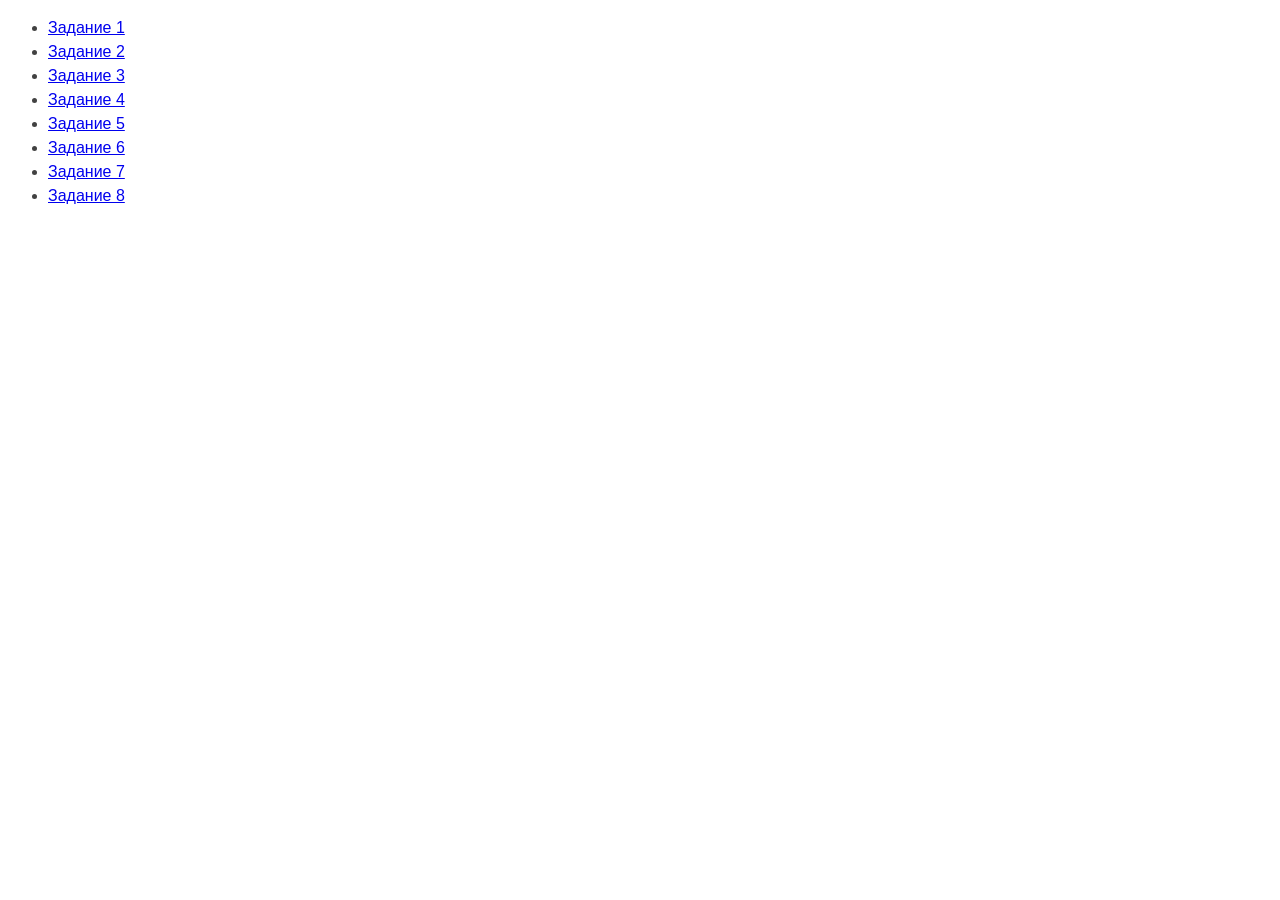
<file: index.html>
<!DOCTYPE html>
<html lang="ru">
  <head>
    <meta charset="UTF-8" />
    <meta http-equiv="X-UA-Compatible" content="IE=edge" />
    <meta name="viewport" content="width=device-width, initial-scale=1.0" />
    <title>Страница навигации</title>
    <style>
      body {
        font-family: -apple-system, BlinkMacSystemFont, 'Segoe UI', Roboto,
          Oxygen, Ubuntu, Cantarell, 'Open Sans', 'Helvetica Neue', sans-serif;
        background-color: #fff;
        color: #424242;
        line-height: 1.5;
      }
    </style>
  </head>
  <body>
    <ul>
      <li><a href="./task-01.html">Задание 1</a></li>
      <li><a href="./task-02.html">Задание 2</a></li>
      <li><a href="./task-03.html">Задание 3</a></li>
      <li><a href="./task-04.html">Задание 4</a></li>
      <li><a href="./task-05.html">Задание 5</a></li>
      <li><a href="./task-06.html">Задание 6</a></li>
      <li><a href="./task-07.html">Задание 7</a></li>
      <li><a href="./task-08.html">Задание 8</a></li>
    </ul>
  </body>
</html>
</file>
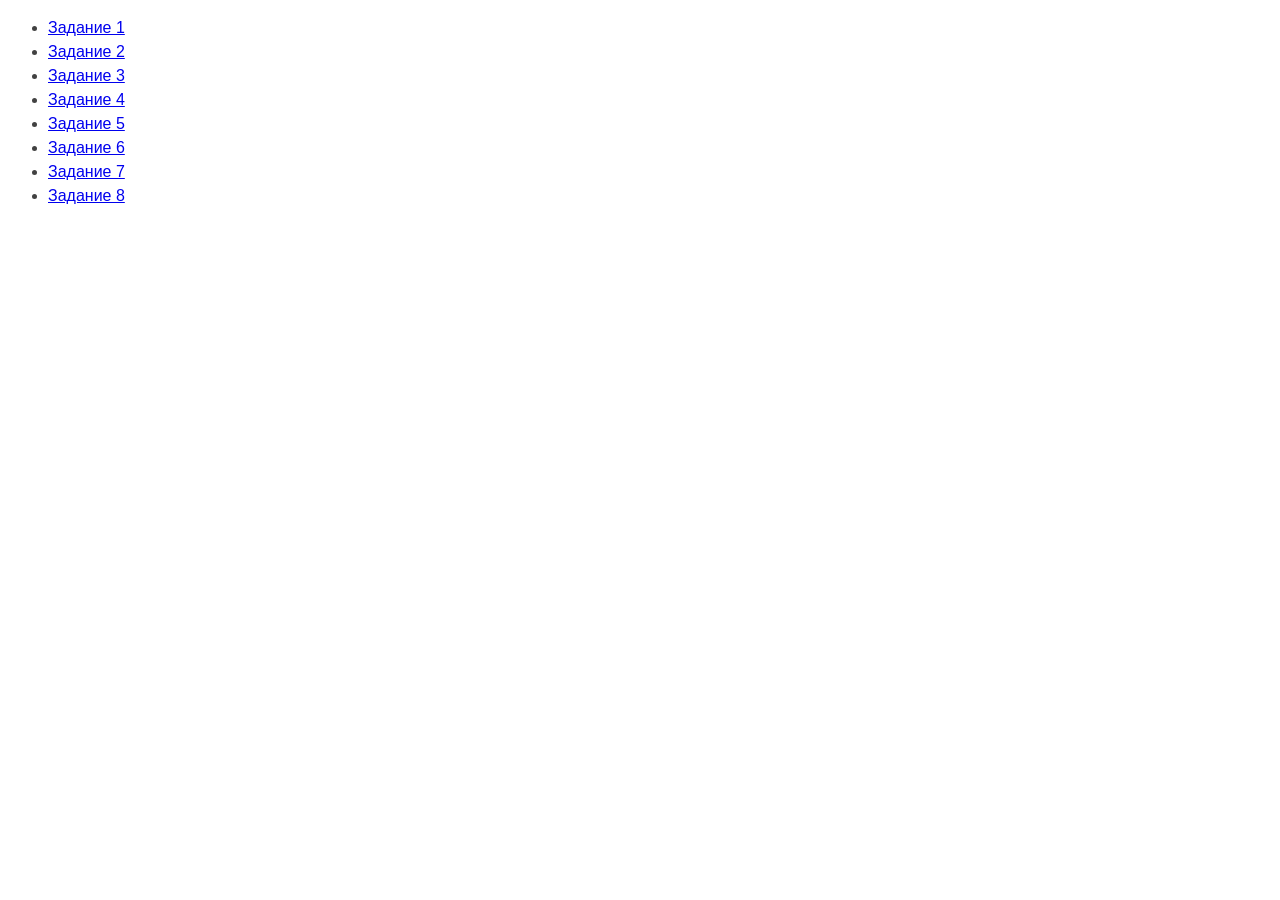
<file: src/index.html>
<!DOCTYPE html>
<html lang="ru">
  <head>
    <meta charset="UTF-8" />
    <meta http-equiv="X-UA-Compatible" content="IE=edge" />
    <meta name="viewport" content="width=device-width, initial-scale=1.0" />
    <title>Страница навигации</title>
    <style>
      body {
        font-family: -apple-system, BlinkMacSystemFont, 'Segoe UI', Roboto,
          Oxygen, Ubuntu, Cantarell, 'Open Sans', 'Helvetica Neue', sans-serif;
        background-color: #fff;
        color: #424242;
        line-height: 1.5;
      }
    </style>
  </head>
  <body>
    <ul>
      <li><a href="task-01.html">Задание 1</a></li>
      <li><a href="task-02.html">Задание 2</a></li>
      <li><a href="task-03.html">Задание 3</a></li>
      <li><a href="task-04.html">Задание 4</a></li>
      <li><a href="task-05.html">Задание 5</a></li>
      <li><a href="task-06.html">Задание 6</a></li>
      <li><a href="task-07.html">Задание 7</a></li>
      <li><a href="task-08.html">Задание 8</a></li>
    </ul>
  </body>
</html>
</file>
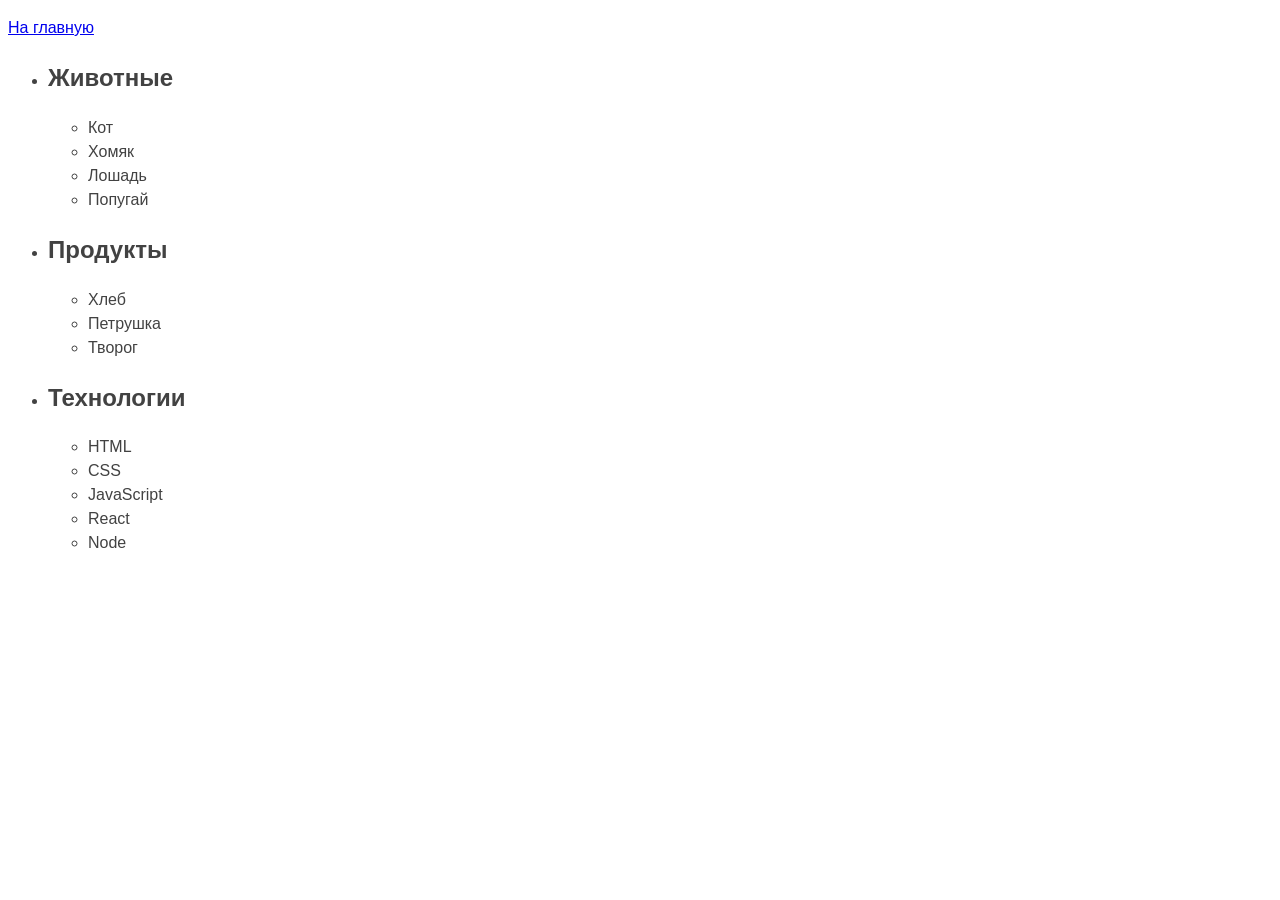
<file: task-01.html>
<!DOCTYPE html>
<html lang="ru">
  <head>
    <meta charset="UTF-8" />
    <meta http-equiv="X-UA-Compatible" content="IE=edge" />
    <meta name="viewport" content="width=device-width, initial-scale=1.0" />
    <title>Задание 1</title>
    <style>
      body {
        font-family: -apple-system, BlinkMacSystemFont, 'Segoe UI', Roboto,
          Oxygen, Ubuntu, Cantarell, 'Open Sans', 'Helvetica Neue', sans-serif;
        background-color: #fff;
        color: #424242;
        line-height: 1.5;
      }
    </style>
  </head>
  <body>
    <p><a href="./index.html">На главную</a></p>
    
    <ul id="categories">
      <li class="item">
        <h2>Животные</h2>
    
        <ul>
          <li>Кот</li>
          <li>Хомяк</li>
          <li>Лошадь</li>
          <li>Попугай</li>
        </ul>
      </li>
      <li class="item">
        <h2>Продукты</h2>
    
        <ul>
          <li>Хлеб</li>
          <li>Петрушка</li>
          <li>Творог</li>
        </ul>
      </li>
      <li class="item">
        <h2>Технологии</h2>
    
        <ul>
          <li>HTML</li>
          <li>CSS</li>
          <li>JavaScript</li>
          <li>React</li>
          <li>Node</li>
        </ul>
      </li>
    </ul>

    <script src="./js/task-01.js" type="module"></script>
  </body>
</html>
</file>
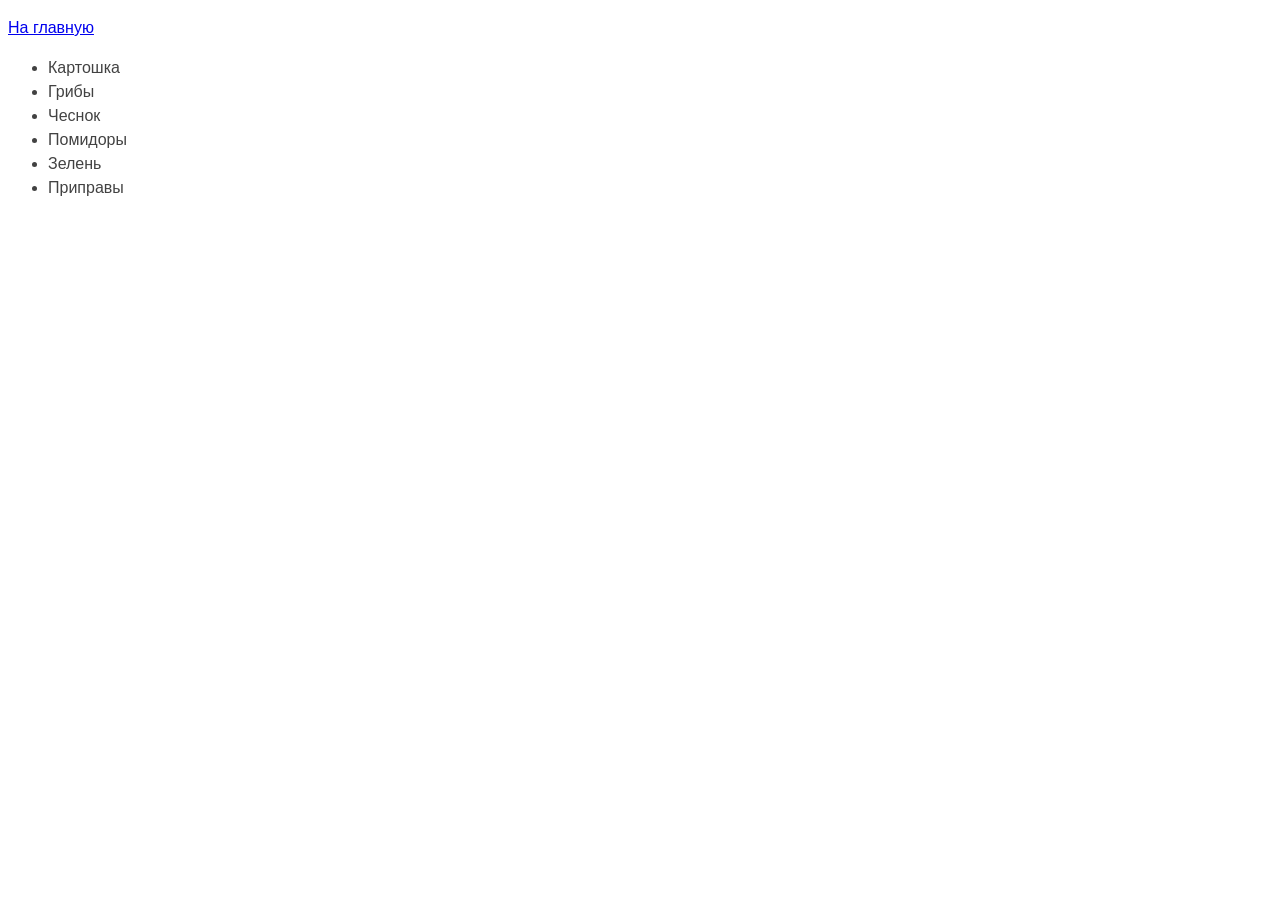
<file: task-02.html>
<!DOCTYPE html>
<html lang="ru">
  <head>
    <meta charset="UTF-8" />
    <meta http-equiv="X-UA-Compatible" content="IE=edge" />
    <meta name="viewport" content="width=device-width, initial-scale=1.0" />
    <title>Задание 2</title>
    <style>
      body {
        font-family: -apple-system, BlinkMacSystemFont, 'Segoe UI', Roboto,
          Oxygen, Ubuntu, Cantarell, 'Open Sans', 'Helvetica Neue', sans-serif;
        background-color: #fff;
        color: #424242;
        line-height: 1.5;
      }
    </style>
  </head>
  <body>
    <p><a href="./index.html">На главную</a></p>

    <ul id="ingredients"></ul>
    
    <script src="./js/task-02.js" type="module"></script>
  </body>
</html>
</file>
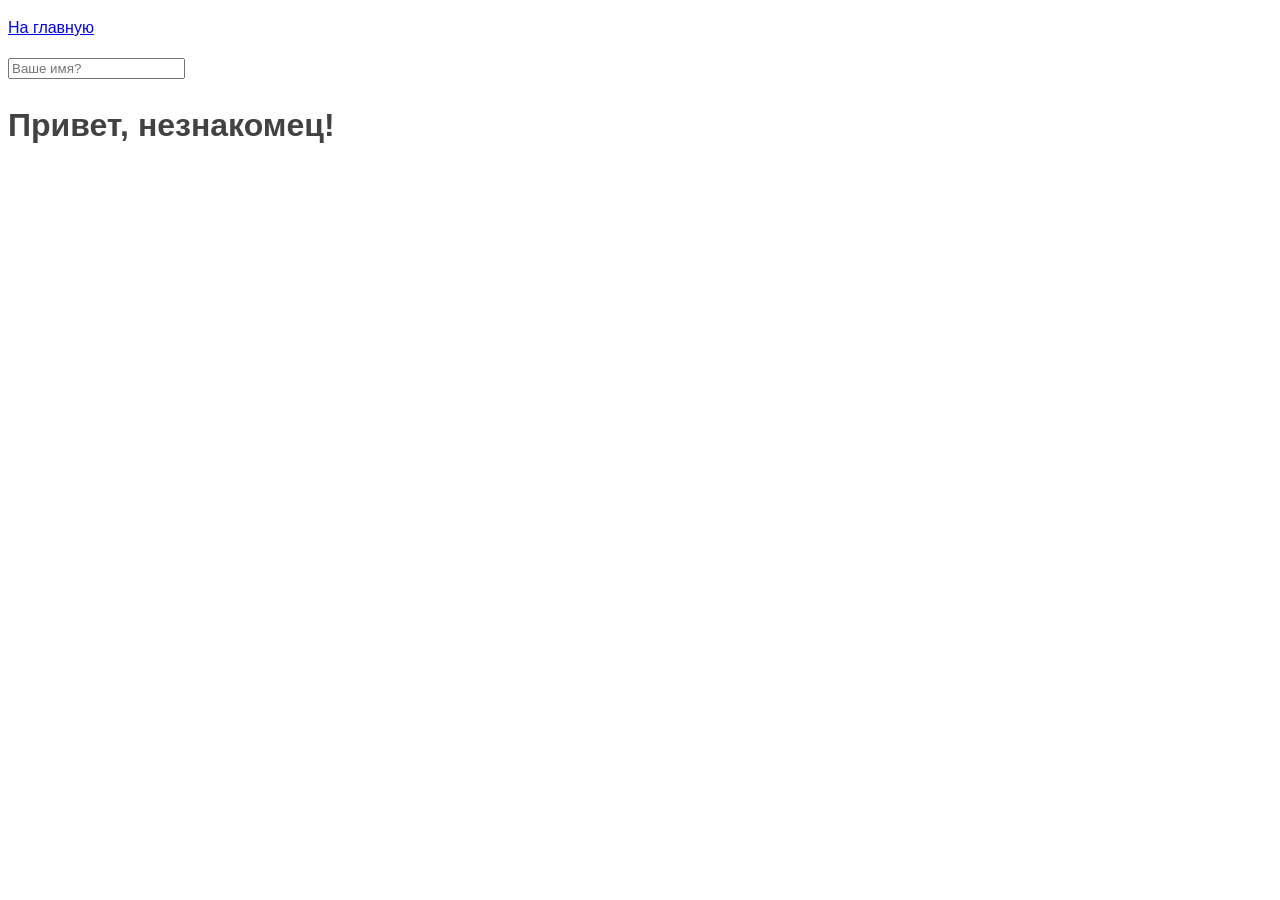
<file: task-05.html>
<!DOCTYPE html>
<html lang="ru">
  <head>
    <meta charset="UTF-8" />
    <meta http-equiv="X-UA-Compatible" content="IE=edge" />
    <meta name="viewport" content="width=device-width, initial-scale=1.0" />
    <title>Задание 5</title>
    <style>
      body {
        font-family: -apple-system, BlinkMacSystemFont, 'Segoe UI', Roboto,
          Oxygen, Ubuntu, Cantarell, 'Open Sans', 'Helvetica Neue', sans-serif;
        background-color: #fff;
        color: #424242;
        line-height: 1.5;
      }
    </style>
  </head>
  <body>
    <p><a href="./index.html">На главную</a></p>

    <input type="text" placeholder="Ваше имя?" id="name-input" />
    <h1>Привет, <span id="name-output">незнакомец</span>!</h1>

    <script src="./js/task-05.js" type="module"></script>
  </body>
</html>
</file>
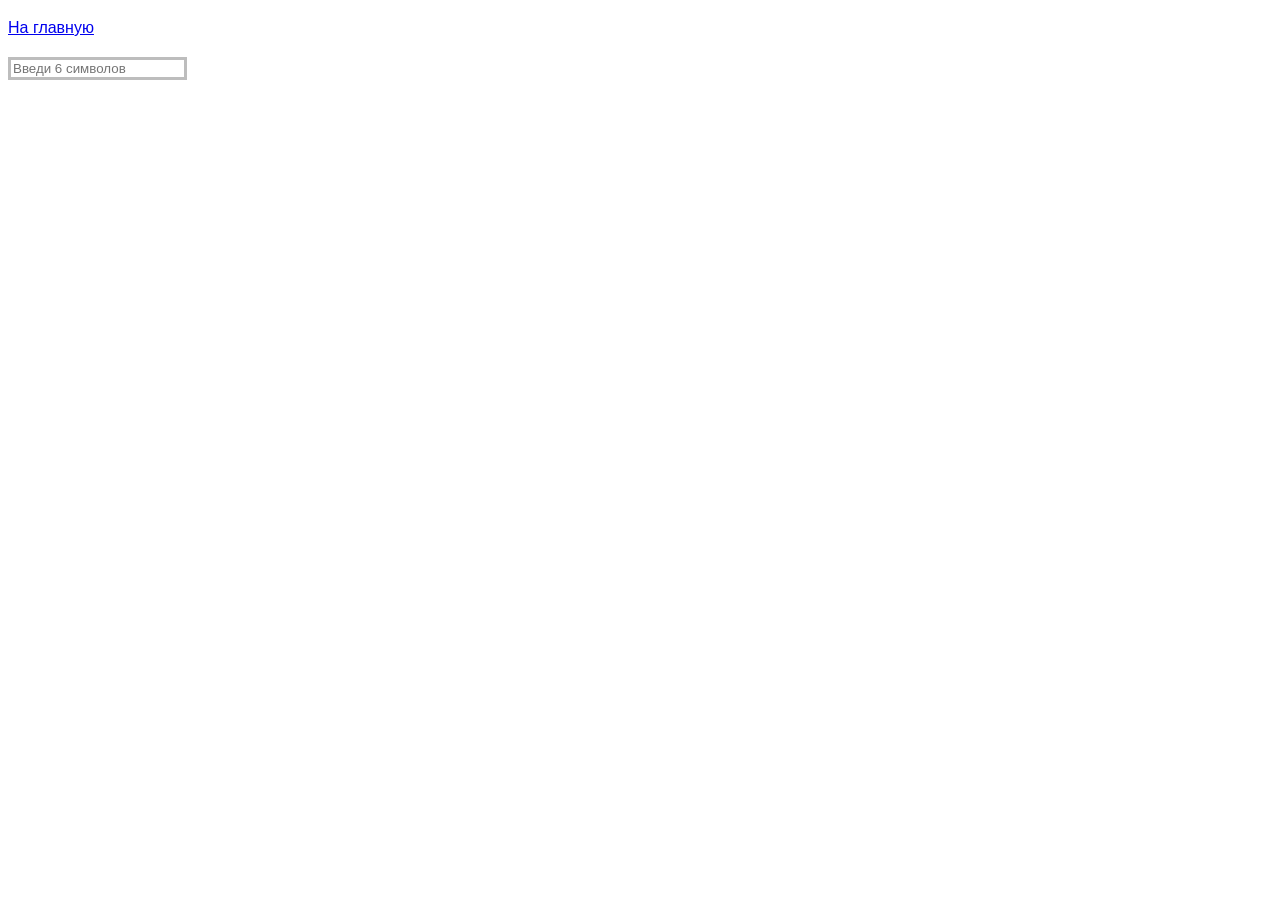
<file: task-06.html>
<!DOCTYPE html>
<html lang="ru">
  <head>
    <meta charset="UTF-8" />
    <meta http-equiv="X-UA-Compatible" content="IE=edge" />
    <meta name="viewport" content="width=device-width, initial-scale=1.0" />
    <link rel="stylesheet" href="./css/style-06.css">
    <title>Задание 6</title>
    <style>
      body {
        font-family: -apple-system, BlinkMacSystemFont, 'Segoe UI', Roboto,
          Oxygen, Ubuntu, Cantarell, 'Open Sans', 'Helvetica Neue', sans-serif;
        background-color: #fff;
        color: #424242;
        line-height: 1.5;
      }
    </style>
  </head>
  <body>
    <p><a href="./index.html">На главную</a></p>

    <input type="text" id="validation-input" data-length="6" placeholder="Введи 6 символов" />
    
    <script src="./js/task-06.js" type="module"></script>
  </body>
</html>
</file>
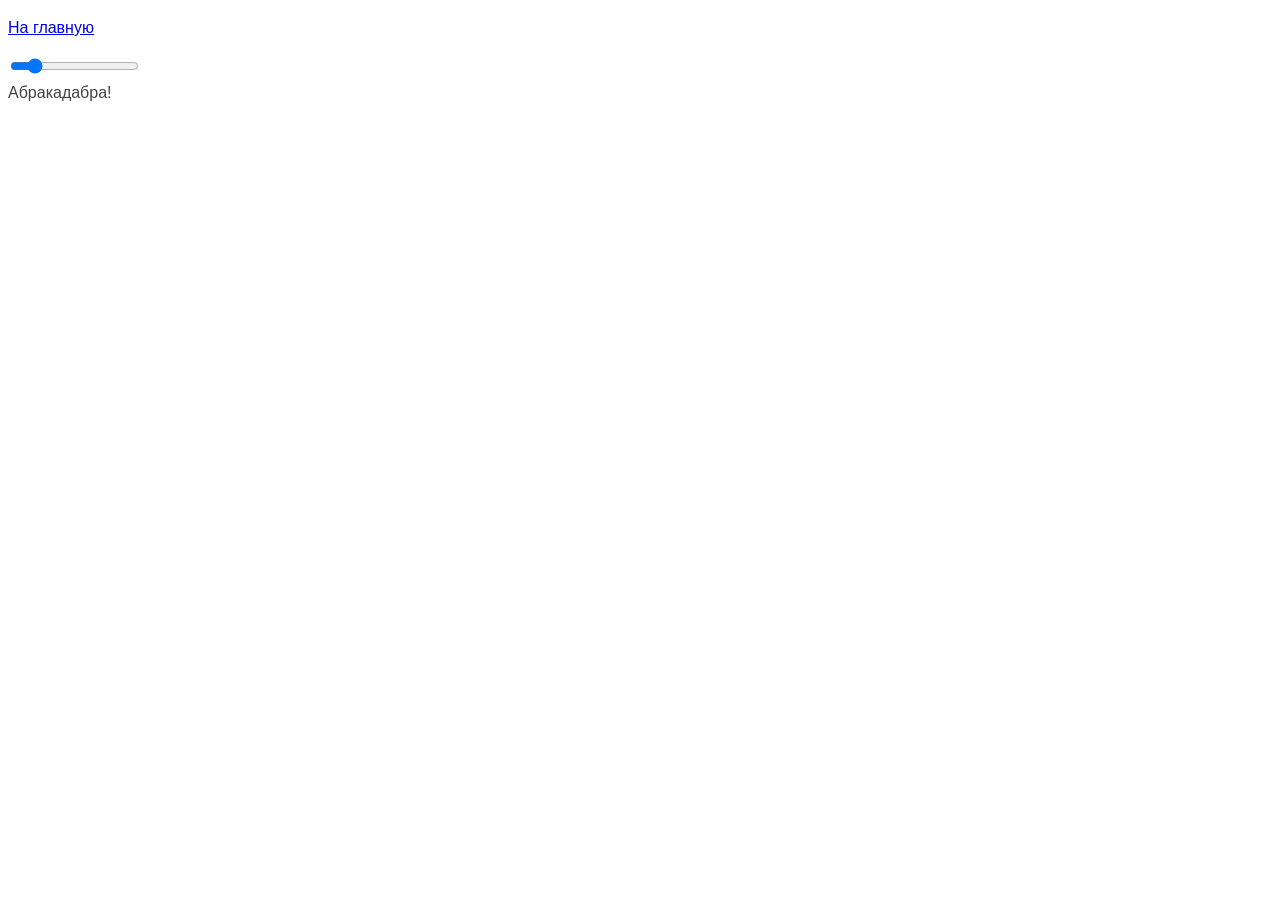
<file: task-07.html>
<!DOCTYPE html>
<html lang="ru">
  <head>
    <meta charset="UTF-8" />
    <meta http-equiv="X-UA-Compatible" content="IE=edge" />
    <meta name="viewport" content="width=device-width, initial-scale=1.0" />
    <title>Задание 7</title>
    <style>
      body {
        font-family: -apple-system, BlinkMacSystemFont, 'Segoe UI', Roboto,
          Oxygen, Ubuntu, Cantarell, 'Open Sans', 'Helvetica Neue', sans-serif;
        background-color: #fff;
        color: #424242;
        line-height: 1.5;
      }
    </style>
  </head>
  <body>
    <p><a href="./index.html">На главную</a></p>

    <input id="font-size-control" type="range" />
    <br />
    <span id="text">Абракадабра!</span>
    
    <script src="./js/task-07.js" type="module"></script>
  </body>
</html>
</file>
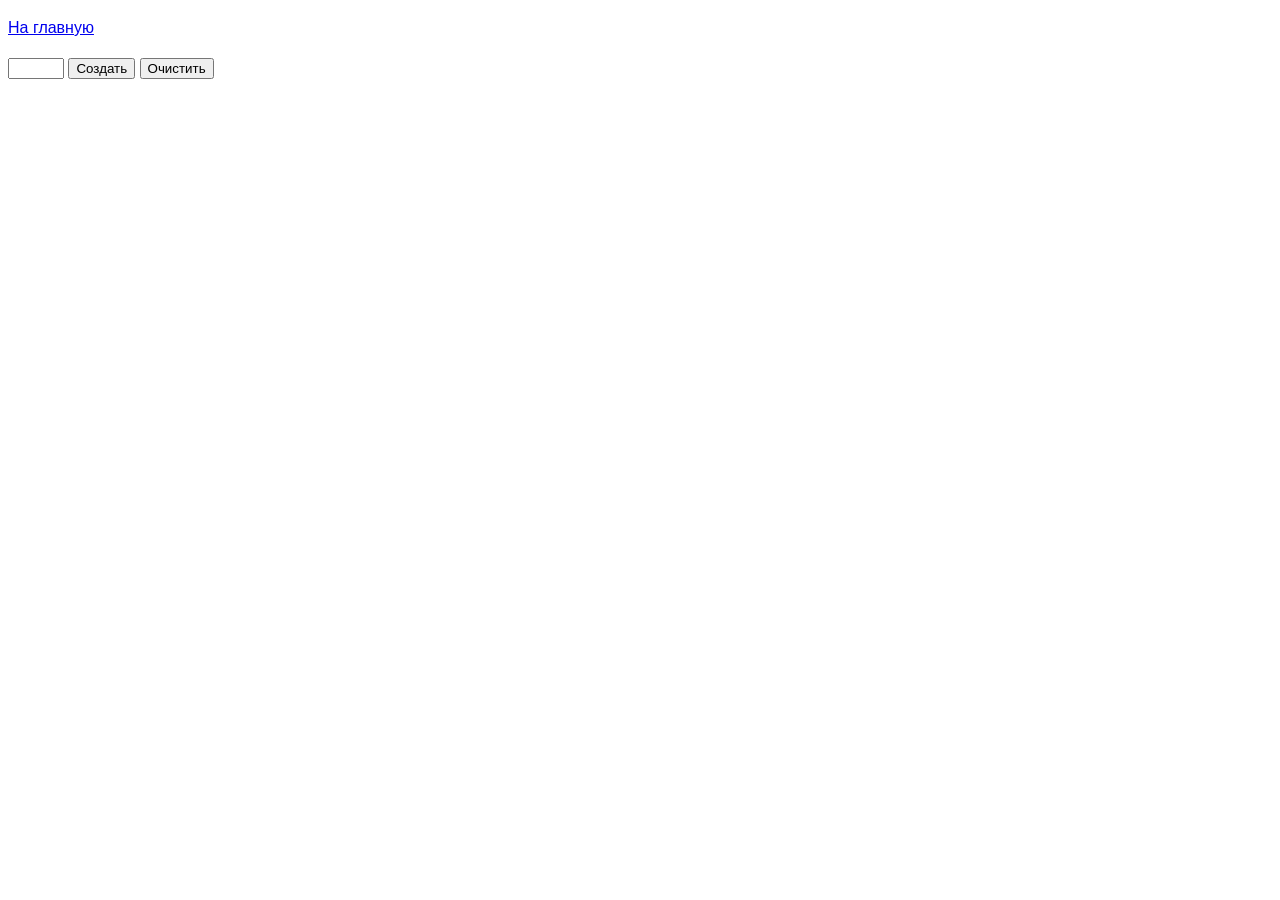
<file: task-08.html>
<!DOCTYPE html>
<html lang="ru">
  <head>
    <meta charset="UTF-8" />
    <meta http-equiv="X-UA-Compatible" content="IE=edge" />
    <meta name="viewport" content="width=device-width, initial-scale=1.0" />
    <title>Задание 8</title>
    <style>
      body {
        font-family: -apple-system, BlinkMacSystemFont, 'Segoe UI', Roboto,
          Oxygen, Ubuntu, Cantarell, 'Open Sans', 'Helvetica Neue', sans-serif;
        line-height: 1.5;
      }
    </style>
  </head>
  <body>
    <p><a href="./index.html">На главную</a></p>
    
    <div id="controls">
      <input type="number" min="0" max="100" step="1" />
      <button type="button" data-action="render">Создать</button>
      <button type="button" data-action="destroy">Очистить</button>
    </div>
    
    <div id="boxes"></div>

    <script src="./js/task-08.js" type="module"></script>
  </body>
</html>
</file>
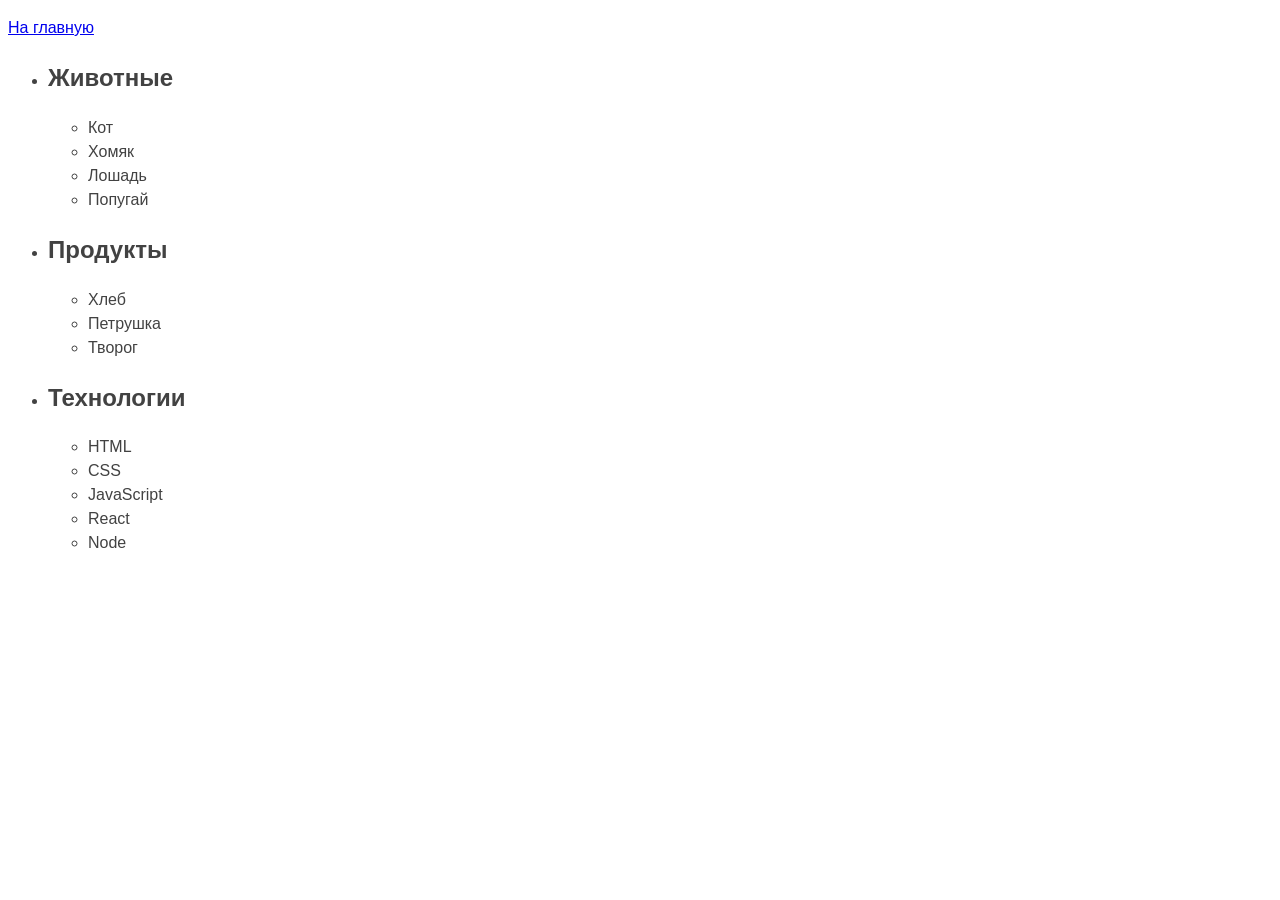
<file: src/task-01.html>
<!DOCTYPE html>
<html lang="ru">
  <head>
    <meta charset="UTF-8" />
    <meta http-equiv="X-UA-Compatible" content="IE=edge" />
    <meta name="viewport" content="width=device-width, initial-scale=1.0" />
    <title>Задание 1</title>
    <style>
      body {
        font-family: -apple-system, BlinkMacSystemFont, 'Segoe UI', Roboto,
          Oxygen, Ubuntu, Cantarell, 'Open Sans', 'Helvetica Neue', sans-serif;
        background-color: #fff;
        color: #424242;
        line-height: 1.5;
      }
    </style>
  </head>
  <body>
    <p><a href="/index.html">На главную</a></p>
    
    <ul id="categories">
      <li class="item">
        <h2>Животные</h2>
    
        <ul>
          <li>Кот</li>
          <li>Хомяк</li>
          <li>Лошадь</li>
          <li>Попугай</li>
        </ul>
      </li>
      <li class="item">
        <h2>Продукты</h2>
    
        <ul>
          <li>Хлеб</li>
          <li>Петрушка</li>
          <li>Творог</li>
        </ul>
      </li>
      <li class="item">
        <h2>Технологии</h2>
    
        <ul>
          <li>HTML</li>
          <li>CSS</li>
          <li>JavaScript</li>
          <li>React</li>
          <li>Node</li>
        </ul>
      </li>
    </ul>

    <script src="/src/js/task-01.js" type="module"></script>
  </body>
</html>
</file>
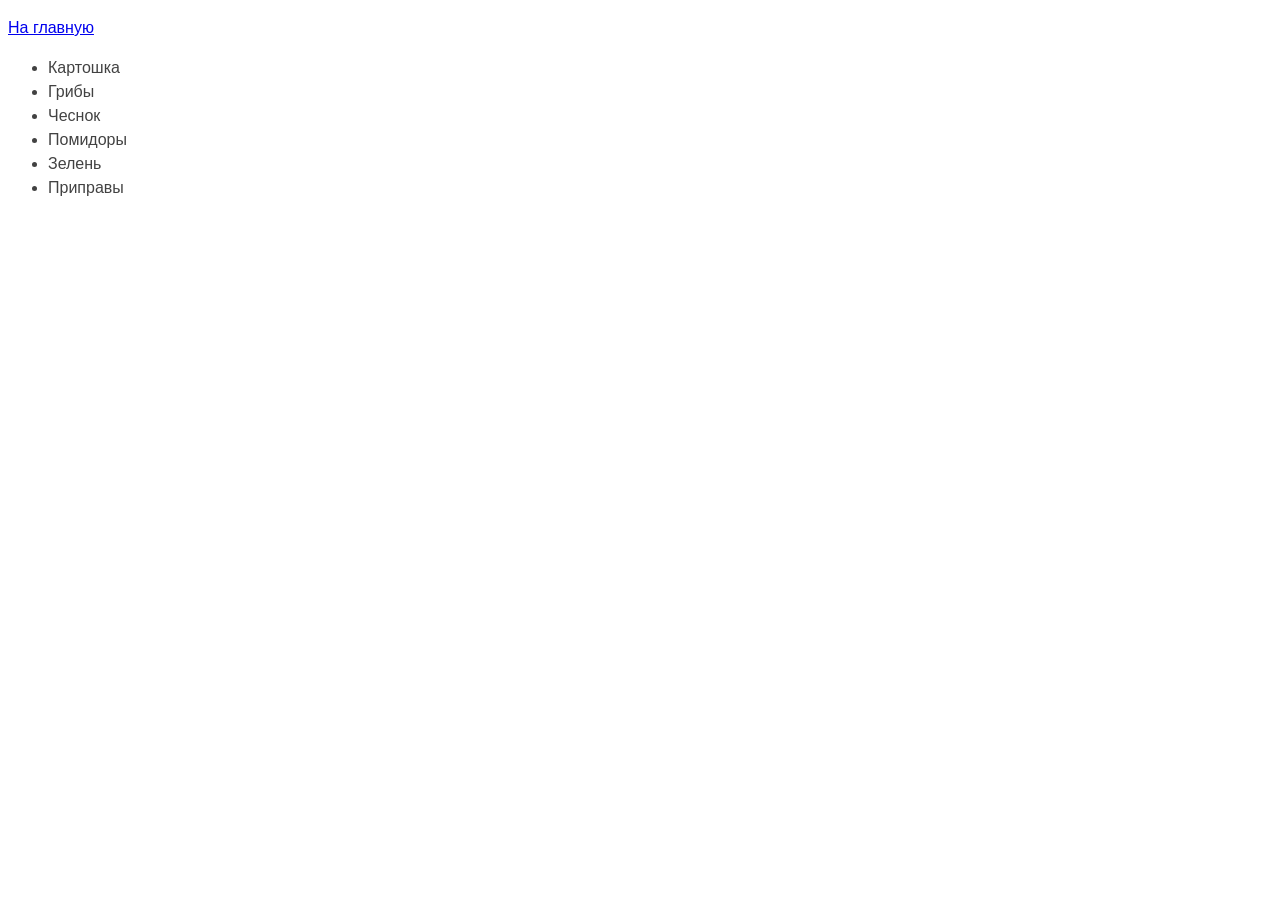
<file: src/task-02.html>
<!DOCTYPE html>
<html lang="ru">
  <head>
    <meta charset="UTF-8" />
    <meta http-equiv="X-UA-Compatible" content="IE=edge" />
    <meta name="viewport" content="width=device-width, initial-scale=1.0" />
    <title>Задание 2</title>
    <style>
      body {
        font-family: -apple-system, BlinkMacSystemFont, 'Segoe UI', Roboto,
          Oxygen, Ubuntu, Cantarell, 'Open Sans', 'Helvetica Neue', sans-serif;
        background-color: #fff;
        color: #424242;
        line-height: 1.5;
      }
    </style>
  </head>
  <body>
    <p><a href="/index.html">На главную</a></p>

    <ul id="ingredients"></ul>
    
    <script src="/src/js/task-02.js" type="module"></script>
  </body>
</html>
</file>
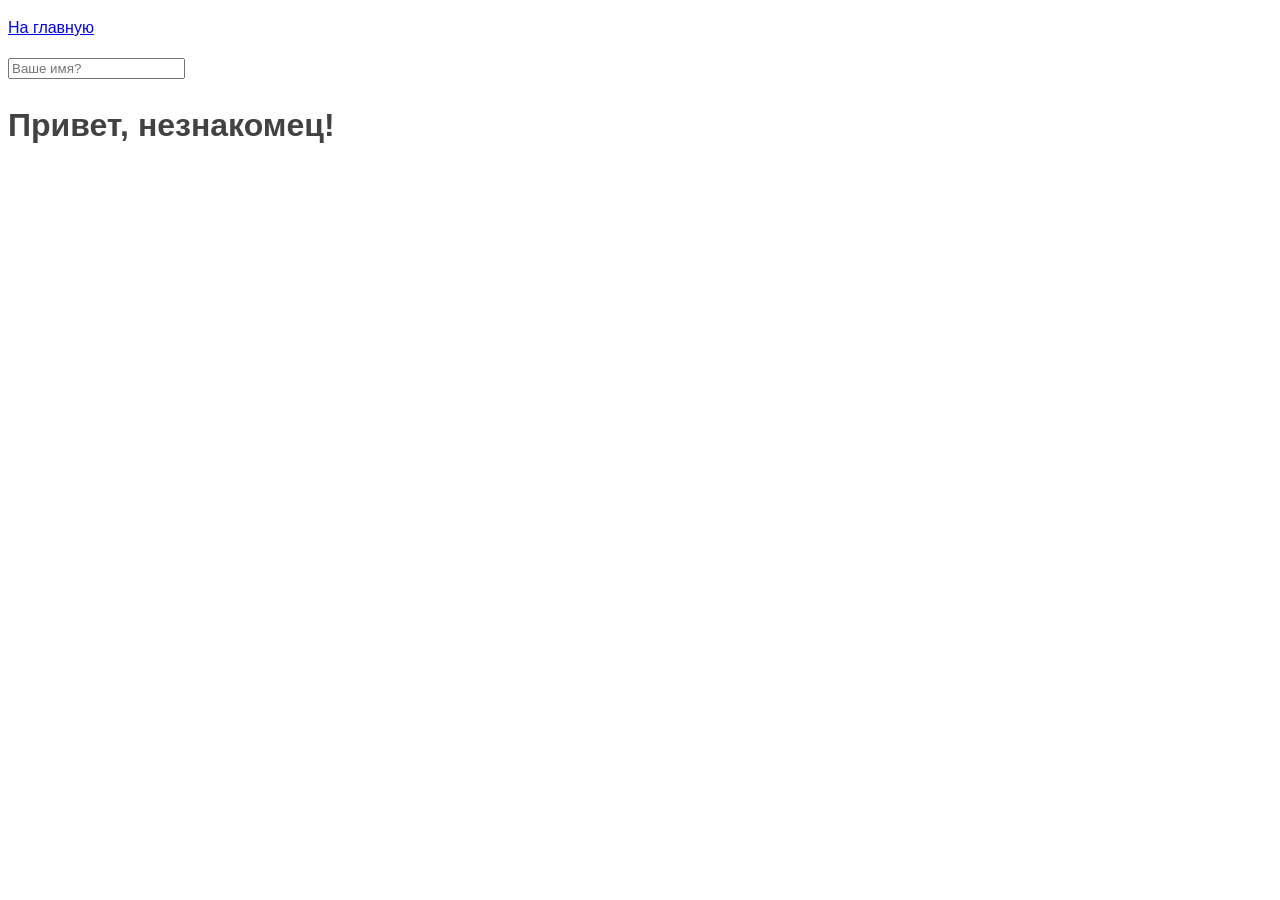
<file: src/task-05.html>
<!DOCTYPE html>
<html lang="ru">
  <head>
    <meta charset="UTF-8" />
    <meta http-equiv="X-UA-Compatible" content="IE=edge" />
    <meta name="viewport" content="width=device-width, initial-scale=1.0" />
    <title>Задание 5</title>
    <style>
      body {
        font-family: -apple-system, BlinkMacSystemFont, 'Segoe UI', Roboto,
          Oxygen, Ubuntu, Cantarell, 'Open Sans', 'Helvetica Neue', sans-serif;
        background-color: #fff;
        color: #424242;
        line-height: 1.5;
      }
    </style>
  </head>
  <body>
    <p><a href="/index.html">На главную</a></p>

    <input type="text" placeholder="Ваше имя?" id="name-input" />
    <h1>Привет, <span id="name-output">незнакомец</span>!</h1>

    <script src="/src/js/task-05.js" type="module"></script>
  </body>
</html>
</file>
<file: css/style-06.css>
#validation-input {
  border: 3px solid #bdbdbd;
}

#validation-input.valid {
  border-color: #4caf50;
}

#validation-input.invalid {
  border-color: #f44336;
}
</file>
